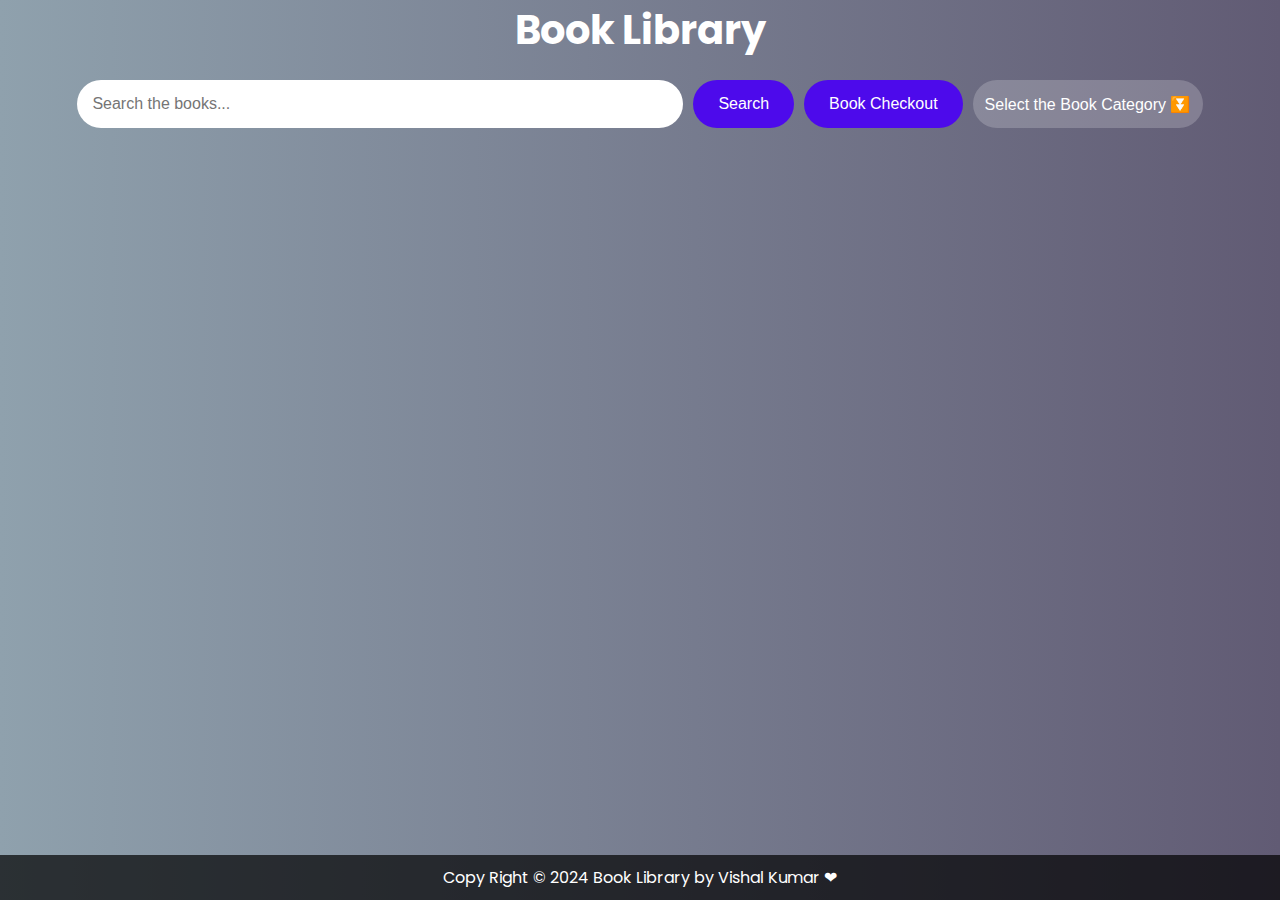
<file: index.html>
<!DOCTYPE html>
<html lang="en">
    <head>
        <meta charset="UTF-8">
        <meta name="viewport" content="width=device-width, initial-scale=1.0">
        <link rel="stylesheet" href="https://fonts.googleapis.com/icon?family=Material+Icons">
        <!------------------------------- tital icon -------------------------------->
        <link rel="icon" href="./image/icon.png" type="image/x-icon" />
        <title>Book Library</title>
        <!------------------------------- style.css file ---------------------------->
        <link rel="stylesheet" href="./style1.css" />
    </head>
    <body>
        <div class="container">
            <h1>Book Library</h1>
            <div class="search-container">
                <input type="text" id="search-input" placeholder="Search the books..." />
                <button id="search-button">Search</button>
                <a href="./index2.html" target="_blank"><button>Book Checkout</button></a>
                <select id="categories-dropdown">
                    <option value="" disabled selected>Select the Book Category ⏬ </option>
                    <option value="biography">Biography</option>
                    <option value="fantasy">Fantasy</option>
                    <option value="fiction">Fiction</option>
                    <option value="history">History</option>
                    <option value="non-fiction">Non-fiction</option>
                    <option value="science">Science</option>
                </select>
            </div>
            <div id="books-container"></div>
        </div>
        <footer>
            <p>Copy Right &copy; 2024 Book Library by Vishal Kumar ❤</p>
        </footer>
    </body>
    <!--------------------------------- script file ------------------------------->
    <script src="./script.js"></script>
</html>
</file>
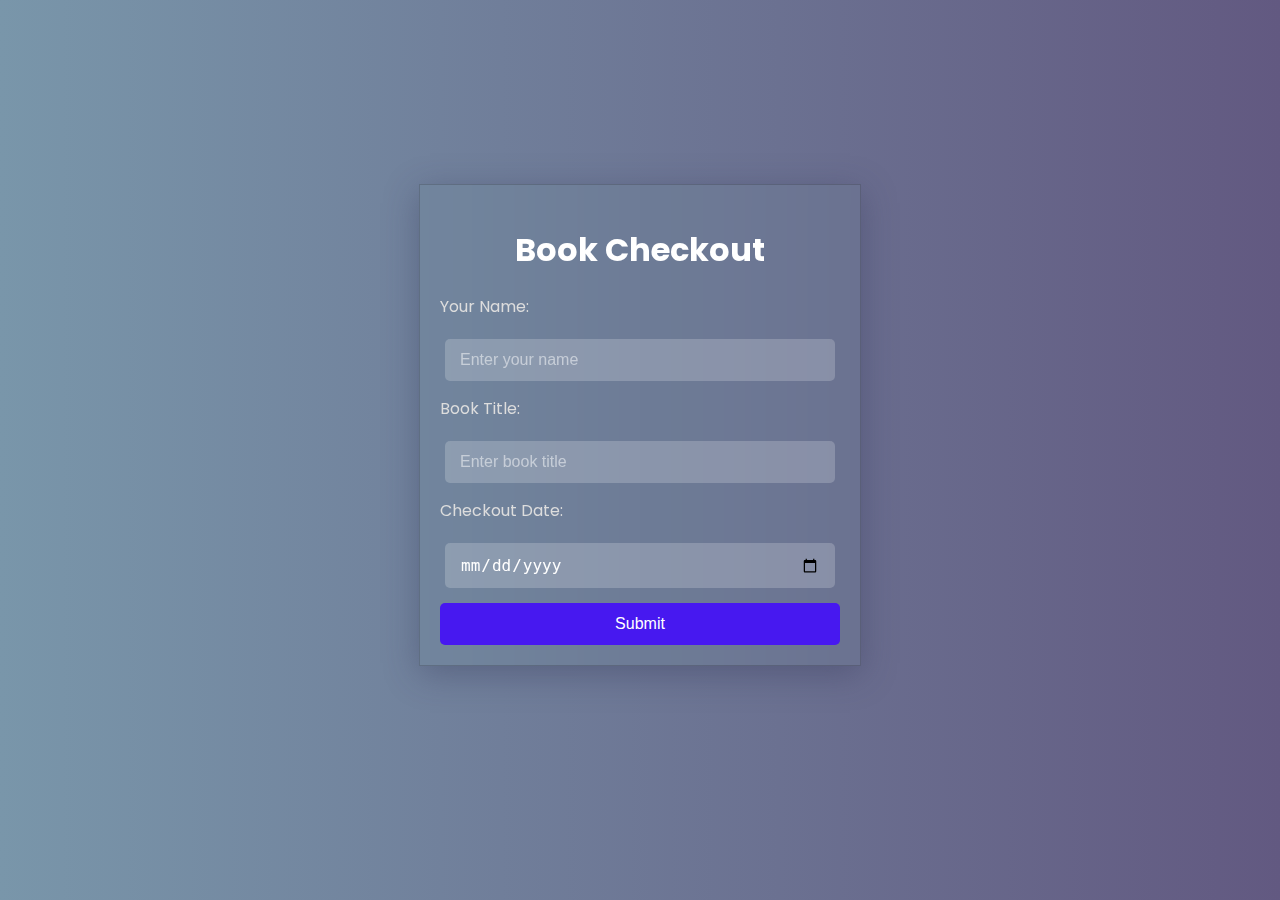
<file: index2.html>
<!DOCTYPE html>
<html lang="en">
  <head>
    <meta charset="UTF-8">
    <meta name="viewport" content="width=device-width, initial-scale=1.0">
    <link rel="stylesheet" href="https://fonts.googleapis.com/icon?family=Material+Icons">
    <!------------------------------- Tital icon -------------------------------->
    <link rel="icon" href="./image/icon.png" type="image/x-icon" />
    <title>Book Checkout</title>
    <!------------------------------- style.css file ---------------------------->
    <link rel="stylesheet" href="./style2.css" />
  </head>
  <body>
    <div class="container">
      <h1>Book Checkout</h1>
      <form id="borrow-form">
        <label for="name">Your Name:</label>
        <input type="text" id="name" name="name" placeholder="Enter your name" required />
        
        <label for="book">Book Title:</label>
        <input type="text" id="book" name="book" placeholder="Enter book title" required />
        
        <label for="date">Checkout Date:</label>
        <input type="date" id="date" name="date" required />
        
        <button type="submit">Submit</button>
      </form>
    </div>
    <!-------------------------------- script code ----------------------------->
    <script>
      document.getElementById("borrow-form").addEventListener("submit", function(event) {
        event.preventDefault();
        alert("Book Checkout successful!");
        this.reset();
      });
    </script>
  </body>
</html>
</file>
<file: style1.css>
@import url('https://fonts.googleapis.com/css2?family=Poppins:wght@400;600&display=swap');

body {
    font-family: "Poppins", sans-serif;
    background: linear-gradient(to right, #8fa1ad, #615b74);
    color: #fff;
    margin: 0;
    height: 100vh;
    display: flex;
    flex-direction: column;
    justify-content: space-between;
    align-items: center;
    overflow: auto;
}

.container {
    width: 90%;
    max-width: 1200px;
    text-align: center;
    margin-bottom: auto;
    flex: 1;
}

h1 {
    margin: 0 0 20px;
    font-size: 2.5rem;
}

.search-container {
    display: flex;
    flex-wrap: nowrap;
    gap: 10px;
    justify-content: center;
    margin-bottom: 20px;
    width: 100%;
}

input {
    width: 50%;
    padding: 15px;
    border: none;
    border-radius: 30px;
    font-size: 1em;
    background: rgb(255, 255, 255);
    color: rgb(12, 12, 12);
    outline: none;
}

button {
    padding: 15px 25px;
    border: none;
    border-radius: 30px;
    background-color: #4d0aeb;
    color: white;
    cursor: pointer;
    font-size: 1em;
    outline: none;
    transition: background-color 0.3s ease;
}

button:hover {
    background-color: #6f71ee;
}

#books-container {
    display: grid;
    grid-template-columns: repeat(auto-fit, minmax(250px, 1fr));
    gap: 20px;
    margin-bottom: 40px;
    padding: 20px;
}

.book {
    background: rgba(255, 255, 255, 0.1);
    border-radius: 16px;
    box-shadow: 0 8px 32px 0 rgba(31, 38, 135, 0.37);
    backdrop-filter: blur(8.5px);
    -webkit-backdrop-filter: blur(8.5px);
    border: 1px solid rgba(255, 255, 255, 0.18);
    padding: 20px;
    text-align: left;
    transition: transform 0.3s ease, box-shadow 0.3s ease;
    color: #fff;
}

.book:hover {
    transform: translateY(-10px);
    box-shadow: 0 8px 40px rgba(0, 0, 0, 0.2);
}

.book img {
    width: 100%;
    height: 300px;
    object-fit: contain;
    border-radius: 12px;
    background-color: #fff;
}

.book h3 {
    font-size: 1.3rem;
    margin: 10px 0 5px;
}

.book p {
    font-size: 1rem;
    background-color: #dcdcdc;
    color: #333;
    padding: 5px;
    border-radius: 8px;
}

footer{
    background: rgba(0, 0, 0, 0.7);
    width: 100%;
    padding: 10px 0;
    text-align: center;
    position: relative;
    bottom: 0;   
}

footer p{
    margin: 0;
    font-size: 1rem;
}

select#categories-dropdown {
    padding: 12px;
    font-size: 1rem;
    background: rgba(255, 255, 255, 0.2);
    border: none;
    border-radius: 30px;
    color: white;
    outline: none;
    cursor: pointer;
    width: auto;
    appearance: none;
    transition: background-color 0.3s ease;
}

select#categories-dropdown:hover {
    background-color: rgba(255, 255, 255, 0.3);
}

option {
    color: #333;
    background-color: #fff;
    padding: 10px;
}

@media (max-width: 768px) {
    .search-container {
        flex-direction: column;
        align-items: center;
    }

    input {
        width: 80%;
        padding: 12px;
        font-size: 0.9em;
        margin-bottom: 10px;
    }

    button {
        width: 80%;
        padding: 12px;
        font-size: 0.9em;
    }
}

@media (max-width: 480px) {
    .search-container {
        flex-direction: column;
        align-items: center;
    }

    input {
        width: 100%;
        padding: 10px;
        font-size: 0.85em;
        margin-bottom: 10px;
    }

    button {
        width: 100%;
        padding: 10px;
        font-size: 0.85em;
    }

    #books-container {
        padding: 10px;
    }

    .book img {
        height: auto;
        max-height: 200px;
    }

    footer p {
        font-size: 0.85rem;
    }
}
</file>
<file: style2.css>
@import url('https://fonts.googleapis.com/css2?family=Poppins:wght@400;600&display=swap');

body {
    font-family: "Poppins", sans-serif;
    background: linear-gradient(to right, #7996aa, #625981);
    color: #fff;
    margin: 0;
    height: 90vh;
    display: flex;
    justify-content: center;
    align-items: center;
    overflow: auto;
    padding: 20px;
}

.container {
    width: 90%;
    max-width: 400px;
    background: rgba(116, 162, 165, 0.1);
    padding: 20px;
    box-shadow: 0 8px 32px 0 rgba(49, 52, 87, 0.37);
    backdrop-filter: blur(8.5px);
    -webkit-backdrop-filter: blur(8.5px);
    border: 1px solid rgba(14, 13, 13, 0.18);
    text-align: center;
}

h1 {
    margin-bottom: 20px;
    font-size: 2rem;
    color: #fff;
}

form {
    display: flex;
    flex-direction: column;
    gap: 15px;
}

label {
    font-size: 1rem;
    margin-bottom: 5px;
    text-align: left;
    color: #ddd;
}

input[type="text"],
input[type="date"] {
    width: 90%;
    padding: 12px 15px;
    border: none;
    border-radius: 5px;
    background: rgba(255, 255, 255, 0.2);
    color: #fff;
    outline: none;
    font-size: 1rem;
    transition: background-color 0.3s ease;
    align-self: center;
}

input[type="text"]::placeholder {
    color: rgba(255, 255, 255, 0.5);
}

input[type="date"] {
    color: #fff;
}

input:focus {
    background-color: rgba(255, 255, 255, 0.3);
}

button {
    padding: 12px;
    border: none;
    border-radius: 5px;
    background-color: #4718f0;
    color: white;
    cursor: pointer;
    font-size: 1rem;
    transition: background-color 0.3s ease;
}

button:hover {
    background-color: #3e4bc2;
}
</file>
